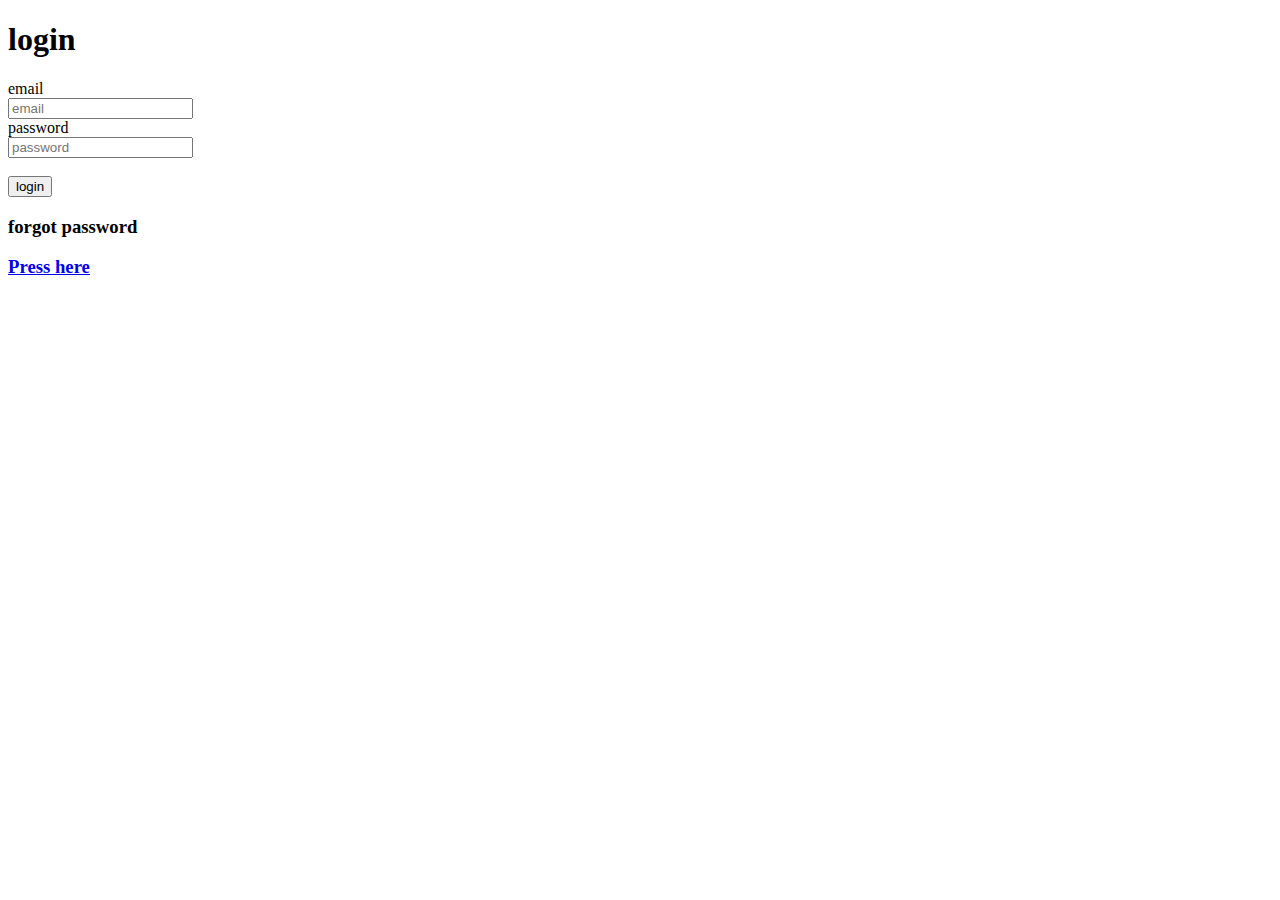
<file: New folder/forms.html>
<!DOCTYPE html>
<html lang="en">
<head>
    <meta charset="UTF-8">
    <meta name="viewport" content="width=device-width, initial-scale=1.0">
    <title>Document</title>

</head>
<body>
    <h1>login</h1>
    <label for="email">email</label> <br>
    <input type="email" name="" id="" placeholder="email"> <br>
    <label for="password">password</label> <br>
    <input type="password" name="" id="" placeholder="password"> <br>
    <label for="login"></label> <br>
    <input type="button" value="login"> <br>
    <h3>forgot password</h3>

    <a href="https://github.com/" target="_blank"><h3>Press here</h3></a>


    
</body>
</html>
</file>
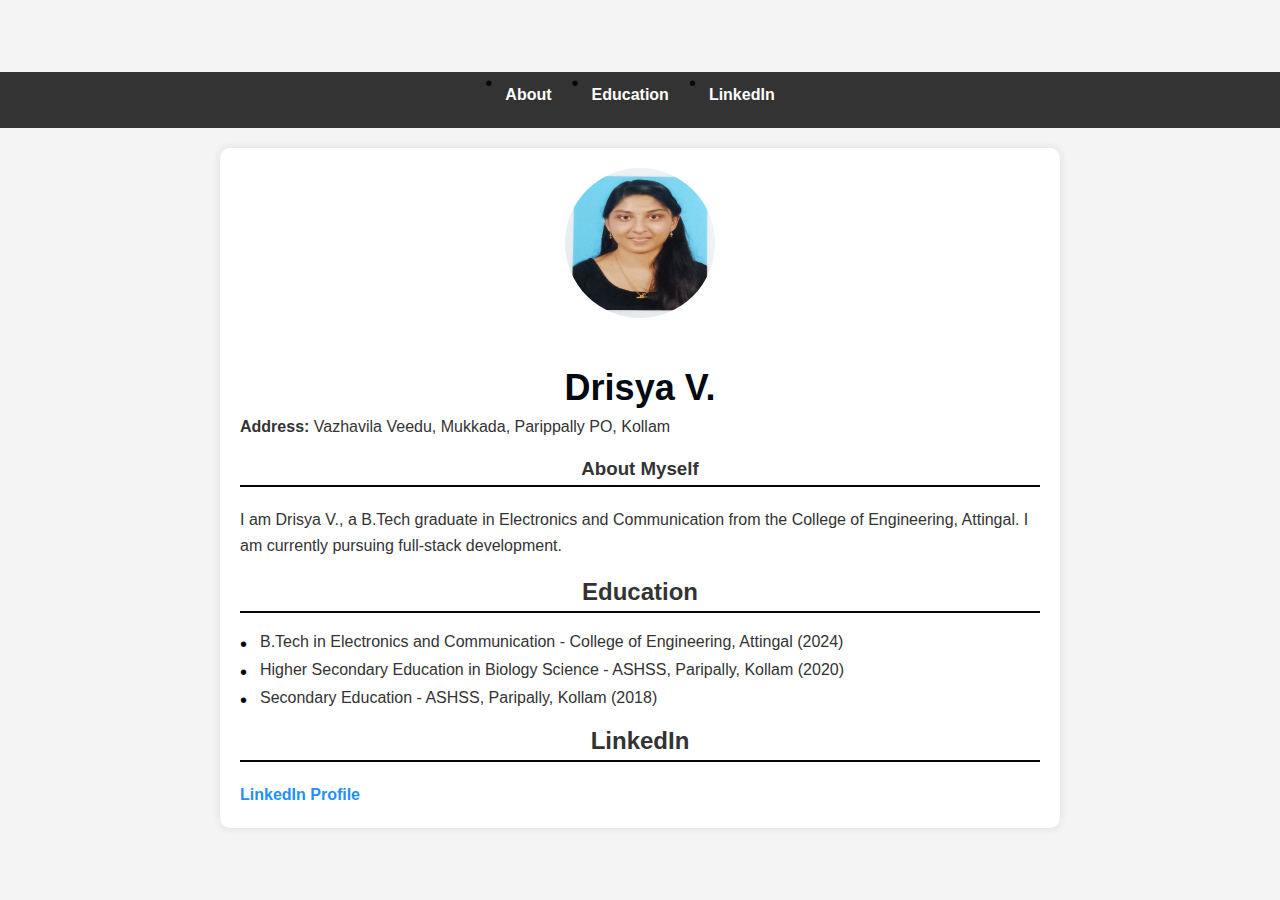
<file: New folder/updatedprofile.html>
<!DOCTYPE html>
<html lang="en">

<head>
    <meta charset="UTF-8">
    <meta name="viewport" content="width=device-width, initial-scale=1.0">
    <title>Profile - Drisya V.</title>
    <style>
        body {
            font-family: Arial, sans-serif;
            background-color: #f4f4f4;
            color: #333;
             margin: 0; 
            padding: 0;
            display: flex;
            justify-content: center;
            align-items: center;
            height: 100vh;
            flex-direction: column;
        }

        .navbar {
            width: 100%;
            background-color: #333;
            overflow: hidden;
        }

        .navbar ul {
            margin: 0;
            padding: 0;
            list-style-type: none;
            display: flex;
            justify-content: center;
            
        }

        .navbar ul li {
            padding: 14px 20px;
    
        }

        .navbar ul li a {
            color: white;
            text-decoration: none;
            font-weight: bold;
        }

        .navbar ul li a:hover {
            text-decoration: underline;
        }

        .container {
            text-align: center;
            padding: 20px;
            width: 100%;
            max-width: 800px;
            background-color: #fff;
            box-shadow: 0 0 10px rgba(0, 0, 0, 0.1);
            margin-top: 20px;
            border-radius: 10px;
        }

        h1 {
            color: #010911;
            font-size: 36px;
            margin-bottom: 5px;
        }

        img {
            margin-bottom: 20px;
            border-radius: 50%;
        }

        p,
        ul {
            text-align: left;
            margin: 0;
            padding: 0;
        }

        p {
            font-size: 16px;
            line-height: 1.6;
        }

        h3,
        h2 {
            color: #333;
            border-bottom: 2px solid #01060b;
            padding-bottom: 5px;
            margin-bottom: 20px;
        }

        ul {
            list-style-type: none;
            padding: 0;
        }

        ul li {
            font-size: 16px;
            margin-bottom: 10px;
            padding-left: 20px;
            position: relative;
        }

        ul li:before {
            content: "•";
            color: #010810;
            font-size: 20px;
            position: absolute;
            left: 0;
            top: 0;
        }

        a {
            color: #1e90ff;
            text-decoration: none;
            font-weight: bold;
        }

        a:hover {
            text-decoration: underline;
        }

        @media (max-width: 600px) {
            .navbar ul {
                flex-direction: column;
            }

            .container {
                width: 90%;
                padding: 10px;
            }

            h1 {
                font-size: 28px;
            }

            img {
                width: 100px;
                height: 100px;
            }
        }
    </style>
</head>

<body>
    <div class="navbar">
        <ul>
            <li><a href="#about">About</a></li>
            <li><a href="#education">Education</a></li>
            <li><a href="#linkedin">LinkedIn</a></li>
        </ul>
    </div>

    <div class="container">
        <img src="/New folder/img/1724080344237.jpg" alt="Profile Photo" style="width:150px;height:150px;">
        <h1>Drisya V.</h1>
        <p><b>Address:</b> Vazhavila Veedu, Mukkada, Parippally PO, Kollam</p>

        <h3 id="about">About Myself</h3>
        <p>I am Drisya V., a B.Tech graduate in Electronics and Communication from the College of Engineering, Attingal. I am currently pursuing full-stack development.</p>

        <h2 id="education">Education</h2>
        <ul>
            <li>B.Tech in Electronics and Communication - College of Engineering, Attingal (2024)</li>
            <li>Higher Secondary Education in Biology Science - ASHSS, Paripally, Kollam (2020)</li>
            <li>Secondary Education - ASHSS, Paripally, Kollam (2018)</li>
        </ul>

        <h2 id="linkedin">LinkedIn</h2>
        <p>
            <a href="https://www.linkedin.com/in/drisya-v-ab8b61255" target="_blank">LinkedIn Profile</a>
        </p>
    </div>
</body>

</html>
</file>
